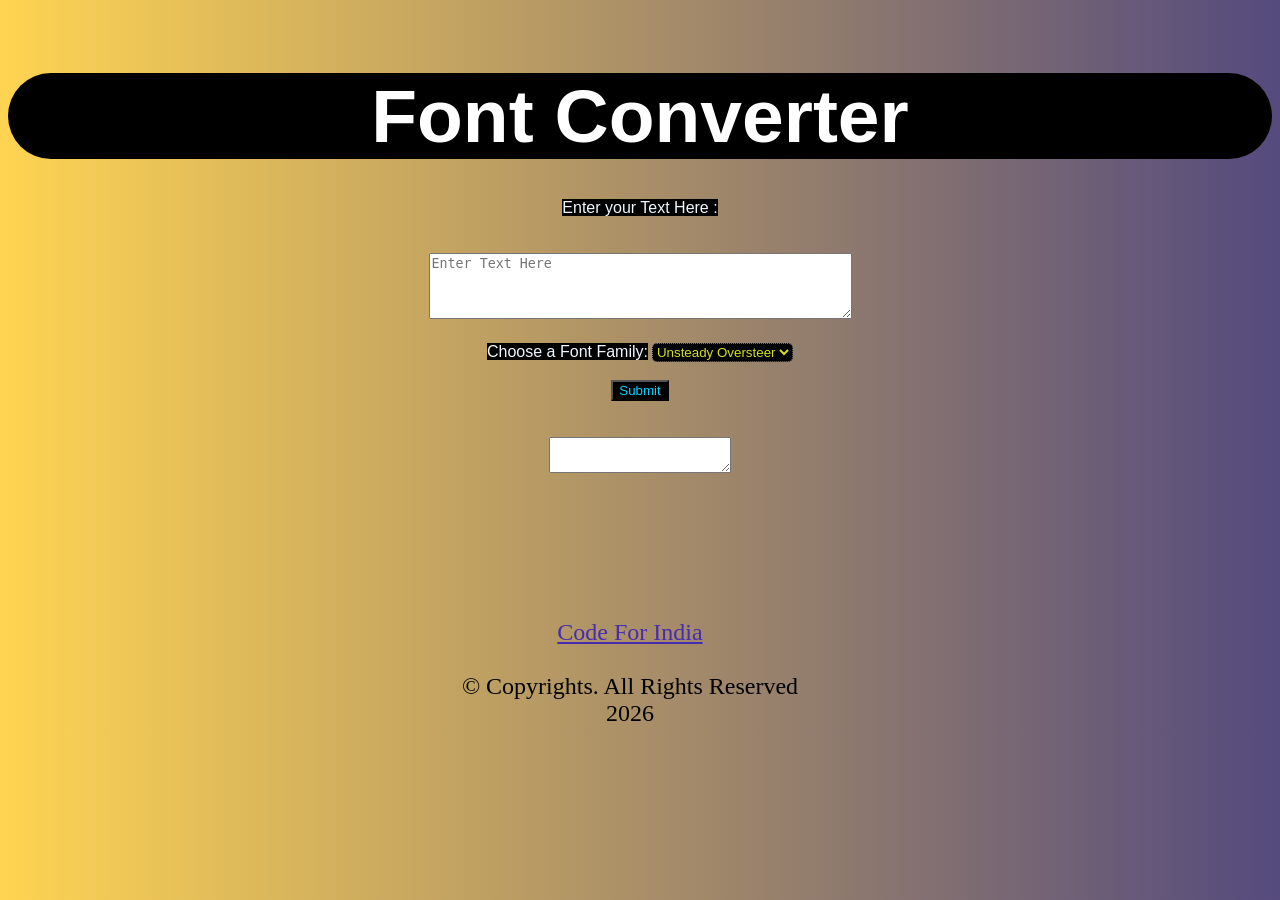
<file: index.html>
<!DOCTYPE html>
<html lang="en">

<head>
  <meta charset="UTF-8" />
  <meta http-equiv="X-UA-Compatible" content="IE=edge" />
  <meta name="viewport" content="width=device-width, initial-scale=1.0" />
  <title>Font Converter</title>
  <link rel="stylesheet" href="style.css">

  <style>
    @import url("https://fonts.googleapis.com/css2?family=Aboreto&family=Berkshire+Swash&family=Comfortaa&family=DM+Serif+Display&family=Roboto+Mono&display=swap");

    @font-face {
      font-family: unsteady-oversteer;
      src: url(./unsteady\ oversteer.ttf);
    }
  </style>
</head>

<body>
  <center>
    <div class="container">
      <h1>Font Converter</h1>
      <form onsubmit="changeFont(event)">
        <p><label for="headlable">Enter your Text Here : </label></p>
        <textarea id="textinput" name="textinput" rows="4" cols="50" placeholder="Enter Text Here"></textarea><br />
        <label for="cars">Choose a Font Family:</label>

        <select name="fonts" id="fonts">
          <option value="unsteady-oversteer">Unsteady Oversteer</option>
          <option value="'Aboreto', cursive">Aboreto</option>
          <option value="'Berkshire Swash', cursive">Berkshire Swash</option>
          <option value="'Comfortaa', cursive">Comfortaa</option>
          <option value="'DM Serif Display', serif">DM Serif Display</option>
          <option value="'Roboto Mono', monospace">Roboto Mono</option>
        </select><br /><br />
        <input type="submit" value="Submit" />
      </form>
      <br /><br />
      <textarea id="newtext"></textarea>
    </div>

    <footer>
      <a href="https://codeforindia.com" target="_blank">Code For India</a><br />
      &copy; Copyrights. All Rights Reserved

      <span id="date"> </span>
    </footer>
  </center>
</body>
<script>
  document.getElementById("date").innerText = new Date().getFullYear();
  function changeFont(event) {
    //Prevents the page from Reloading
    event.preventDefault();

    //Getting Input from User Text Area
    let text = document.getElementById("textinput").value;
    console.log(text);

    //Getting Font Name form Select Drop Down Menu
    let fontname = document.getElementById("fonts").value;
    console.log(fontname);

    //This is the Element that has the Output Text Area
    let formattedText = document.getElementById("newtext");

    console.log(formattedText);
    //Changing Text of Output Text Area
    formattedText.innerText = text;

    //adding a font Style for the Output Text Area Tag
    formattedText.style.fontFamily = fontname;
  }
</script>

</html>
</file>
<file: style.css>
body{
    background: #544a7d;  /* fallback for old browsers */
background: -webkit-linear-gradient(to right, #ffd452, #544a7d);  /* Chrome 10-25, Safari 5.1-6 */
background: linear-gradient(to right, #ffd452, #544a7d); /* W3C, IE 10+/ Edge, Firefox 16+, Chrome 26+, Opera 12+, Safari 7+ */

}

.container{
    align-items: center;
    justify-content: space-between;
    padding-top: 45px;

}

h1{
    font-family: 'Segoe UI', Tahoma, Geneva, Verdana, sans-serif;
	color: white;
	margin: 20px 0px 20px;
	font-size: 75px;
    background-color: black;
    border-radius: 60px;
}

label{
    color: aliceblue;
    background-color:black;
    font-family :'Gill Sans', 'Gill Sans MT', Calibri, 'Trebuchet MS', sans-serif;
    text-align: center;
    justify-content: space-between;
    
}

p{
    margin-top: 40px;
    /* background-color: black; */
    border-radius: 60px;
    padding-left: 0px;
}

#textinput{
    margin-top: 20px;
    margin-bottom: 20px;
    
}
 
#fonts{
    color: rgb(214, 224, 29);
    background-color: black;
    border-radius: 5px;
    border-style: dotted;
    box-shadow: #544a7d;
}

input{
    color: #01d5ff;
    background-color: black;
}

#newtext{
    margin-bottom: 10px;
}


a{
    
    padding-top: 10px;
    color: #462cae;
    margin-top:10px ;
}

footer{
    margin-right: 20px;
    margin-top: 112px;
    /* background-color: #544a7d; */
    color:  black;
    font-size: x-large;
	position: relative;
	border-radius: 0px;
	display: flex;
	flex-direction: column;
	align-items: center;
	justify-content: center;
}
</file>
